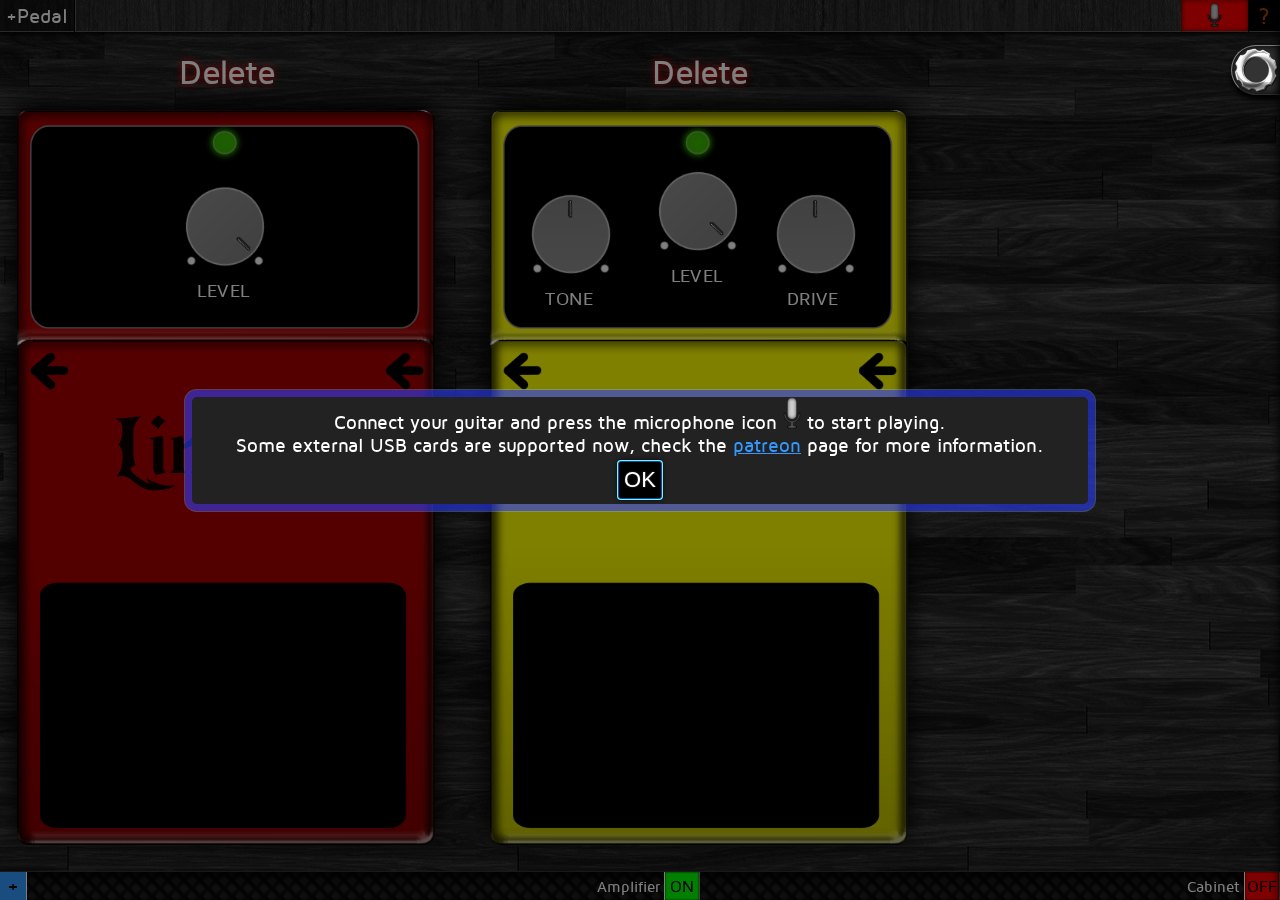
<file: index.html>
<!DOCTYPE HTML>
<html>
<head>
<script>
var appType="web";debugF=true;var compatible;
if(window.AudioContext||window.webkitAudioContext)compatible=true;
else compatible=false;
</script>
<title>Guitar-Effects</title>
<meta name="viewport" content="width=device-width, initial-scale=1, maximum-scale=1, user-scalable=0"/>
<meta charset="utf-8" />
<link rel="manifest" href="manifest.json">
<link rel="icon" type="image/png" href="favicon.png" />
<link rel="stylesheet" type="text/css" href="styles/fonts.css" />
<link rel="stylesheet" type="text/css" href="styles/base.css" />
<link rel="stylesheet" type="text/css" href="styles/pedals.css" />
<link rel="stylesheet" type="text/css" href="styles/msg.css" />
<script type="text/javascript" src="scripts/ge.js"></script>
<script type="text/javascript" src="scripts/pedals.js"></script>
<script type="text/javascript" src="scripts/cabinets.js"></script>
<script type="text/javascript" src="scripts/amplifiers.js"></script>
<script type="text/javascript" src="scripts/base.js"></script> 
<!--<script type="text/javascript" src="scripts/compiled.js"></script>-->
</head>
<body onresize="posPedals()">

<script>
if(!compatible){
	document.write("<div id='incompatible'>");
	document.write("Your browser or webview is not compatible. Please update to the last version.\nIf you are using Android update the WebView from <a href='https://play.google.com/store/apps/details?id=com.google.android.webview' target='_blank'>here</a>.");
	document.write("</div>");
}
</script>
<loading>
<div id="circles">
<circle id="c4"></circle>
<circle id="c5"></circle>
<circle id="c2"></circle>
<circle id="c3"></circle>
<circle></circle>
<p id="text-load">
<script>
var lang=navigator.language.toLowerCase();
if(lang=="es"||lang=="es-es"||lang=="es-419"||lang=="es-ar"||lang=="es-cl"||lang=="es-us"||lang=="es-ve")
{document.write("Cargando...");lang="es"}
else{document.write("Loading...")}
</script>
</p>
</div>
<p id="text-important">
<script>
if(lang=="es")
{document.write("Importante: Esta aplicación sólo es compatible con Firefox 25(escritorio), Firefox Mobile 26, Firefox OS 1.2 y Chrome / Chromium 29(escritorio) o las nuevas versiones de ellos. En otros navegadores puede no funcionar o tener una funcionalidad reducida. Para Android 4.0+ puedes descargar la version nativa desde Google Play.")}
else
{document.write("Important: This application is only compatible with Firefox 25(desktop), Firefox Mobile 26, Firefox OS 1.2 and Chrome / Chromium 29(desktop only) or newer versions of them. In other browsers may not work or have reduced functionality. For Android 4.0+ you can download the native version from the Google Play.")}
</script>
</p>
</loading>
<div id="options-button" onclick="showOptions()"><img src="img/options.png"/></div>
<div id="options">
<table id="table-options">
<tr>
<td id="demo" onclick="playDemo()">Loading Demo...</td>
</tr>
<tr><td>
Buffer Length:
<select id="buffer-length" onchange="changeBufferSize(this.value)">
<option value="256">256(Low-Latency)</option>
<option value="512">512(Default)</option>
<option value="1024">1024</option>
<option value="2048">2048(High-Quality)</option>
</select>
</td></tr>
<tr><td>
<button onclick="location.reload()"><script>if(lang=="es")document.write("Reiniciar ");else document.write("Restart ")</script>Guitar-Effects</button>
</td></tr>
<tr><td>
Share this app:<br>
<img src="img/facebook.png" onclick="share('facebook')" id="share-facebook" />
<img src="img/twitter.png" onclick="share('twitter')" id="share-twitter" />
</td></tr>
<tr><td>
	<a class="support" href="https://www.patreon.com/marianofromlaruta" target="_blank"><script>if(lang=="es")document.write("Página en Patreon");else document.write("Official Patreon Page")</script></a>
</td></tr>
<tr><td id="copyright"><a href="mailto:marianocarrazana@gmail.com" title="Send a email">
Copyleft Claudio M. Carrazana 2014-2019</a>
</td></tr>
</table>
</div>
<!--<div id="shareNow" onclick="this.style.display='none'">Share this app and we will add more effects soon...(+shares =  +effects)</div>-->
<div id="msg" style="display:none">
<div id="closemsg" onclick="this.parentNode.style.display='none';document.getElementById('frame-help').src=''">
<script>
if(lang=="es"){document.write("Cerrar");}
else{document.write("Close");}
</script>
</div>
<iframe id="frame-help" src=""></iframe>
</div>
<div id="pedals-list"></div>
<div id="cabinets-list"></div>
<div id="amplifiers-list"></div>
<table id="tab-cont">
<tr><td style="height:29px">
<table id="header">
<tr>
<td id="plus-pedals" onclick="listPedals(true)">+Pedal</td>
<!--<td id="shop" onclick="document.getElementById('msg').style.display='block';document.getElementById('frame-help').src='http://imagine5.com.ar/guitar-effects/shop.html'"><img src="img/shop.png" alt="shop"/></td>-->
<td></td>
<td id="mic" onclick="playLineIn()" style="background:red"><img src="img/mic.png" alt="mic"/></td>
<td id="help" onclick="document.getElementById('msg').style.display='block';document.getElementById('frame-help').src='help.html'">
?
</td>
</tr>
</table>
</td></tr>
<tr><td id="container">
<div id="div-pedals">
<table id="pedals">
<tr id="del-pedals">
</tr>
<tr id="add-pedals">
</tr>
</table>
</td>
</tr>
<tr>
<td id="cab-model">
<table style="width:100%">
<tr>
<td id="ampcab" onclick="showAmp()">+</td>
<td id="amp-s"><script>if(lang=="es")document.write("Amplificador");else document.write("Amplifier")</script></td>
<td class="cabSwitch" onclick="swAmp(this)" style="background:#0f0">ON</td>
<td id="cabinet-s"><script>if(lang=="es")document.write("Gabinete");else document.write("Cabinet")</script></td>
<td class="cabSwitch" onclick="swCab(this)" style="background:#f00">OFF</td>
</tr>
</table>
</div>
</td></tr>
</table>
<div id="amp-options">
<h3><script>if(lang=="es")document.write("Amplificador");else document.write("Amplifier")</script></h3>
Model:<button id="amplifier-s2" onclick="listAmplifiers(true)"></button>
<p style="text-align:center">Gain</p>
<slider min="0" max="1" value="1" length="200" eval="linear" connect="amplifier.out.gain.value" style="left:60px;top:85px"></slider>
<p style="text-align:center">Distortion</p>
<slider min="0" max="10" value="1" length="200" eval="function" connect="amplifier.drive" style="left:60px;top:130px"></slider>
<p style="text-align:center">EQ Low</p>
<slider min="-10" max="10" value="0" length="200" eval="linear" connect="amplifier.lowEq.gain.value" style="left:60px;top:175px"></slider>
<p style="text-align:center">EQ Mid</p>
<slider min="-10" max="10" value="0" length="200" eval="linear" connect="amplifier.midEq.gain.value" style="left:60px;top:220px"></slider>
<p style="text-align:center">EQ High</p>
<slider min="-10" max="10" value="0" length="200" eval="linear" connect="amplifier.highEq.gain.value" style="left:60px;top:265px"></slider>
<h3><script>if(lang=="es")document.write("Gabinete");else document.write("Cabinet")</script></h3>
Model:<button id="cabinet-s2" onclick="listCabinets(true)"></button>
<p style="text-align:center">Gain</p>
<slider min="0" max="10" value="2" length="200" eval="linear" connect="cabinet.out.gain.value" style="left:60px;top:370px"></slider>
<br>
</div>
</body>
</html>
</file>
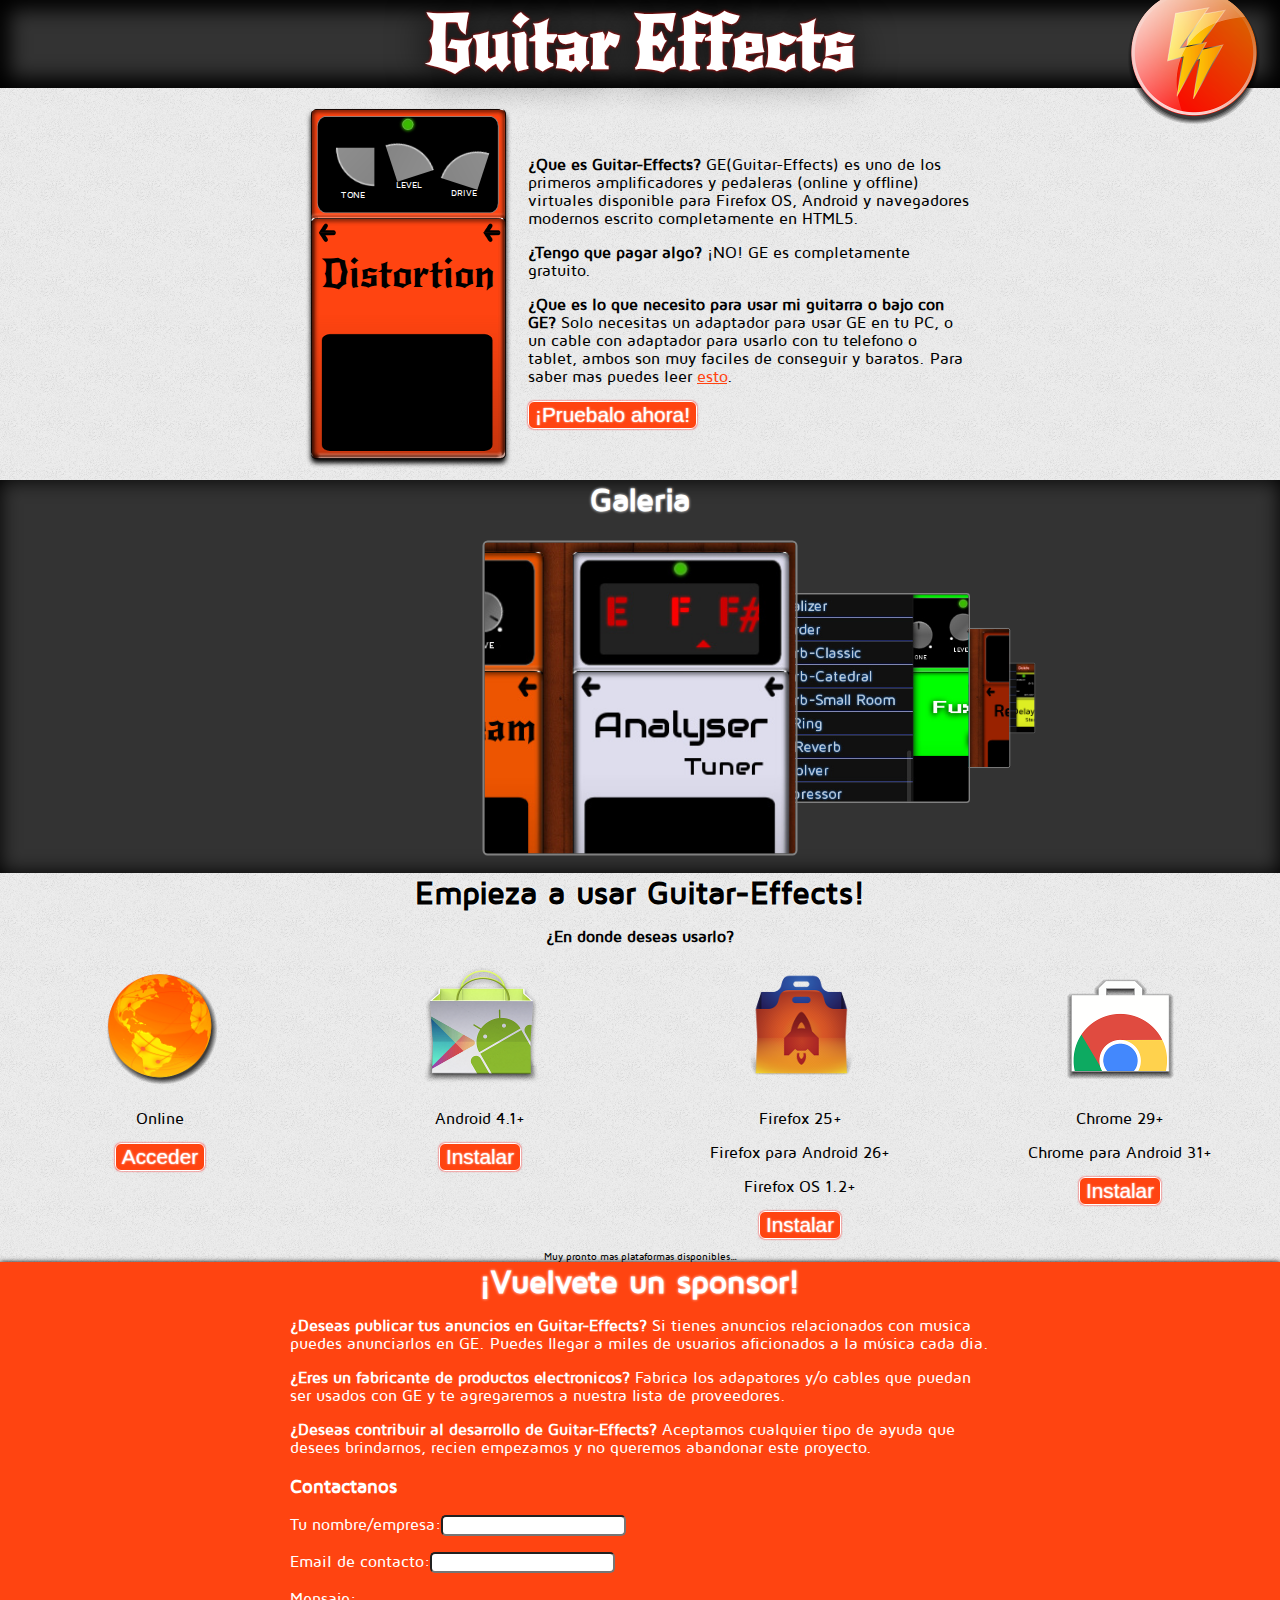
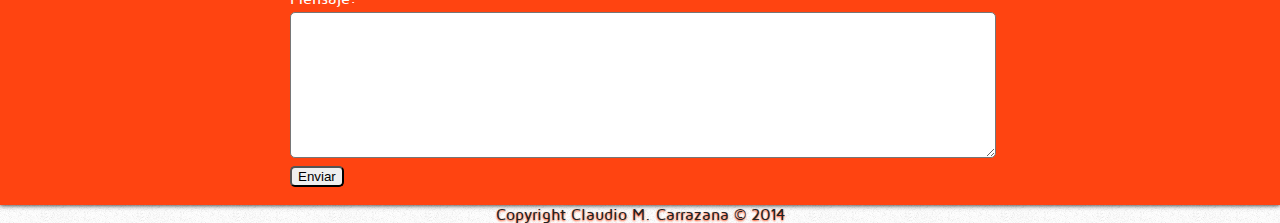
<file: about.html>
<!DOCTYPE HTML>
<html>
<head>
<title>Guitar-Effects</title>
<meta charset="utf-8" />
<link rel="stylesheet" type="text/css" href="styles/fonts.css" />
<link rel="stylesheet" type="text/css" href="about/about.css" />
<link rel="icon" type="image/png" href="favicon.png" />
<script type="text/javascript" src="about/img5.js"></script>
</head>
<body onload="load()" onresize="draw_gall()">
<img id="logo" src="about/logo.png"/>
<div id="p1">
<h1 id="title">Guitar Effects</h1>
</div>
<div id="p2">
<table>
<tr>
<td id="pedal-top"><div id="pedal">
<div id="control1"><dial start="255" min="0" max="255"></dial><label>TONE</label></div>
<div id="control2"><dial start="68" min="0" max="255"></dial><label>LEVEL</label></div>
<div id="control3"><dial start="17" min="0" max="255"></dial><label>DRIVE</label></div>
<name id="pedal_name">Distortion</name>
</div></td>
<td>
<p><b>¿Que es Guitar-Effects?</b> GE(Guitar-Effects) es uno de los primeros amplificadores y pedaleras (online y offline) virtuales disponible para Firefox OS, 
Android y navegadores modernos escrito completamente en HTML5.</p>
<p><b>¿Tengo que pagar algo?</b> ¡NO! GE es completamente gratuito.</p>
<p><b>¿Que es lo que necesito para usar mi guitarra o bajo con GE?</b> Solo necesitas un adaptador para usar GE en tu PC, o un cable con adaptador para usarlo 
con tu telefono o tablet, ambos son muy faciles de conseguir y baratos. Para saber mas puedes leer <a href="help.html">esto</a>.</p>
<button onclick="location='about.html#p4'">¡Pruebalo ahora!</button>
</td>
</tr>
</table>
</div>
<div id="p3">
<h2>Galeria</h2>
<div id="gall" ondragstart="return false">
<img src="about/cap1-small.jpg"/>
<img src="about/cap2-small.jpg"/>
<img src="about/cap3-small.jpg"/>
<img src="about/cap4-small.jpg"/>
<img src="about/cap5-small.jpg"/>
</div>
</div>
<div id="p4">
<h2 style="color:black">Empieza a usar Guitar-Effects!</h2>
<p style="text-align:center"><b>¿En donde deseas usarlo?</b></p>
<table id="apps"><tr>
<td class="app"><img src="about/online.png"/><p>Online</p><button onclick="location='index.html'">Acceder</button></td>
<td class="app"><img src="about/android.png"/><p>Android 4.1+</p><button onclick="location='https://play.google.com/store/apps/details?id=com.xtraid.guitareffects'">Instalar</button></td>
<td class="app"><img src="about/firefox.png"/><p>Firefox 25+</p><p>Firefox para Android 26+</p><p>Firefox OS 1.2+</p><button onclick="location='https://marketplace.firefox.com/app/guitar-effects/'">Instalar</button></td>
<td class="app"><img src="about/chrome.png"/><p>Chrome 29+</p><p>Chrome para Android 31+</p><button onclick="location='https://chrome.google.com/webstore/detail/guitar-effects/ddlfmiinmieaekgplhpjdfdbkbcaoakk'">Instalar</button></td>
</tr></table>
<p style="font-size:10px;text-align:center;margin-bottom:0">Muy pronto mas plataformas disponibles...</p>
</div>
<div id="p5">
<h2>¡Vuelvete un sponsor!</h2>
<div class="wrapper">
<p><b>¿Deseas publicar tus anuncios en Guitar-Effects?</b> Si tienes anuncios relacionados con musica puedes anunciarlos en GE. Puedes llegar a miles de usuarios aficionados a la música cada dia.</p>
<p><b>¿Eres un fabricante de productos electronicos?</b> Fabrica los adapatores y/o cables que puedan ser usados con GE y te agregaremos a nuestra lista de proveedores.</p>
<p><b>¿Deseas contribuir al desarrollo de Guitar-Effects?</b> Aceptamos cualquier tipo de ayuda que desees brindarnos, recien empezamos y no queremos abandonar este proyecto.</p>
<h3>Contactanos</h3>
<form action="form.php" method="post">
<p><span>Tu nombre/empresa:<span><input type="text" name="name"/></p>
<p><span>Email de contacto:</span><input type="text" name="email"/></p>
<span>Mensaje:</span><br>
<textarea name="message"></textarea><br>
<input type="submit" name="send" value="Enviar">
</form>
<br>
</div>
</div>
<footer>Copyright Claudio M. Carrazana © 2014</footer>
<div id="gallery_full" onclick="this.style.display='none'" style="display:none">
<img src="about/cap1.jpg"/>
<img src="about/cap2.jpg"/>
<img src="about/cap3.jpg"/>
<img src="about/cap4.jpg"/>
<img src="about/cap5.jpg"/>
</div>
</body>
</html>
</file>
<file: styles/fonts.css>
@font-face {
  font-family: 'Lily Script One';
  font-style: normal;
  font-weight: 400;
  src: local('Lily Script One'), local('LilyScriptOne-Regular'), url(lily.woff) format('woff');
}
@font-face {
  font-family: 'Keania One';
  font-style: normal;
  font-weight: 400;
  src: local('Keania One'), local('KeaniaOne-Regular'), url(keania.woff) format('woff');
}
@font-face {
  font-family: 'New Rocker';
  font-style: normal;
  font-weight: 400;
  src: local('New Rocker'), local('NewRocker-Regular'), url(newrocker.woff) format('woff');
}
@font-face {
  font-family: 'Exo 2';
  font-style: normal;
  font-weight: 600;
  src: local('Exo 2 Semi Bold'), local('Exo2-SemiBold'), url(exo2.woff) format('woff');
}
@font-face {
  font-family: 'Maven Pro';
  font-style: normal;
  font-weight: 500;
  src: local('Maven Pro Medium'), local('MavenProMedium'), url(mavenpro.woff) format('woff');
}
@font-face {
  font-family: 'Press Start 2P';
  font-style: normal;
  font-weight: 400;
  src: local('Press Start 2P'), local('PressStart2P-Regular'), url(pressstart2p.woff) format('woff');
}
@font-face {
  font-family: 'Audiowide';
  font-style: normal;
  font-weight: 400;
  src: local('Audiowide'), local('Audiowide-Regular'), url(audiowide.woff) format('woff');
}
</file>
<file: styles/base.css>
body
{
    margin:0;padding:0;-webkit-tap-highlight-color: rgba(0, 0, 0, 0);
    font-family: 'Maven Pro', sans-serif;
}

slider,slider2,tagSlider
{
    position:absolute;display:block;
    border-radius:12px;-webkit-border-radius:12px;-moz-border-radius:12px;
    user-select:none;-moz-user-select:none;-webkit-user-select:none;
}
slider
{
    width:16px;height:16px;
    background:#eee;
    border:1px solid;
    box-shadow:inset 0 0 5px 2px #bbb,0 0 0 1px #39f;
    cursor:pointer;
}
slider2
{
    width:14px;height:14px;
    background:#eee;
    left:1px;
    top:1px;
    -moz-box-sizing:border-box;box-sizing:border-box;
    border:2px solid #555;
    box-shadow:inset 1px 1px 1px 1px #888;
}
tagslider
{
    border:1px solid #333;
    border-radius:5px;-webkit-border-radius:5px;-moz-border-radius:5px;
    background:#39f;
    color:white;
    text-shadow:0 0 2px black;
    font-size:12px;
}
.tagH{transform:translateX(-40px);-webkit-transform:translateX(-40px);}
.tagV{transform:translateX(20px);}

#table-options
{
    width:100%;
    height:100%;
    text-align:center;
    border-collapse:collapse;
}

#options-button
{
    transition:all 0.6s;
    position:fixed;
    right:-1px;
    top:45px;
    z-index:3;
    background:#333;
    width:48px;height:46px;
    padding:2px 0 0 0;
    text-align:center;
    border-radius:25px 0 0 25px;
    border:1px outset gray;
    box-shadow:inset 0 0 10px black,0 5px 5px black;
    cursor:pointer;
}
#options-button:hover{transition:all 0.6s;border-color:#39f;box-shadow:inset 0 0 10px #39f,0 5px 5px black;}

#options
{
    transition:all 0.6s;
    position:fixed;
    border-left:1px solid gray;
    box-sizing:border-box;-moz-box-sizing:border-box;
    width:240px;
    height:100%;
    color:white;
    right:-240px;
    background:#333;
    box-shadow:inset 0 0 100px black,0px 0 10px black;
    z-index:4;
}

#incompatible
{
    font-size:32px;
    position:fixed;
    z-index:100;
    background:black;
    color:white;
    top:22%;
    left:0;
    width:100%;
    text-align:center;
    box-shadow:0 0 50px red;
    border-top:1px solid white;border-bottom:1px solid white;
}

#shop
{
    background:blue;
    width:36px;
    text-align:center;
    cursor:pointer;
    box-shadow:inset 0 0 2px black;
    border-right:1px solid gray;
    transition:all 1s
}
#shop:hover{background-color:#39f;transition:all .5s}

.cabSwitch:hover
{
    transition:all .5s;
    box-shadow:inset 0 0 6px black;
}

.cabSwitch
{
    width:32px;
    cursor:pointer;
    color:black;
    text-align:center;
    border-right:1px solid gray;
    box-shadow:inset 0 0 2px black;
}

h3
{
    margin:10px 0;
    border-bottom:2px solid rgba(255,255,255,.2)
}

#amp-options p{font-size:12px;margin:0 0 30px 0}

#amp-options
{
    transition:all 0.3s;
    position:fixed;
    width:320px;
    height:250px;
    background:url(../img/cabinet.jpg);
    bottom:28px;
    color:white;
    border-top:2px solid #ddd;
    border-right:1px solid #555;
    box-shadow:inset 0 0 25px black;
    transform:translateX(-322px);-webkit-transform:translateX(-322px);
    overflow-y:auto;
    user-select:none;-moz-user-select:none;-webkit-user-select:none;
}

@media (min-height:480px){#amp-options{height:420px}}

#ampcab
{
    background:#39f;
    width:26px;
    color:black;
    cursor:pointer;
    padding:0;
    text-align:center;
    border-right:1px solid white;
    border-left:none;
    font-size:22px;
    user-select:none;-moz-user-select:none;-webkit-user-select:none;
}

#cabinet-s,#amp-s
{
    font-size:15px;
    border-right:1px solid white;
    text-align:right;
    padding-right:4px;
    user-select:none;-webkit-user-select:none;-moz-user-select:none;
}


#plus-pedals
{
    width:72px;
    cursor:pointer;
    font-size:20px;
    color:white;
    border-right:2px groove black;
    background:rgba(0,0,0,.5);
}
#plus-pedals:hover
{
    transition:all .5s;-webkit-transition:all .5s;
    color:#39f
}

.pedal-sel-close,.cabinet-sel-close
{
    text-align:center;
    background:#000;
    color:white!important;
    text-shadow:0 0 5px red!important;
    cursor:pointer;
    border-bottom:1px solid #333!important;
}

.pedal-select,.cabinet-select
{
    color:#bcd;
    text-shadow:0 0 2px #17e;
    border-bottom:2px groove #016;
    font-size:22px;
    padding:3px 0;
    cursor:pointer;
    transition:all 1s
}
.pedal-select:hover,.cabinet-select:hover
{
    color:#fff;text-shadow:0 0 2px #fff;transition:all .5s
}
.pedal-sel-close:hover,.cabinet-sel-close:hover
{
    color:red!important;transition:all .5s
}

#pedals-list,#cabinets-list,#amplifiers-list
{
    transition:all 0.3s;-webkit-transition:all 0.3s;
    position:fixed;
    width:220px;
    top:0;left:0;
    height:100%;
    z-index:4;
    background:#111;
    border-right:1px solid #222;
    box-shadow:0 0 10px black;
    overflow:auto;
}

@keyframes recAnim
{
    0%{background-color:white;box-shadow:0 0 10px white}
    50%{background-color:#0f0;box-shadow:0 0 10px #0f0}
    100%{background-color:white;box-shadow:0 0 10px white}
}
@-webkit-keyframes recAnim
{
    0%{background-color:white;box-shadow:0 0 10px white}
    50%{background-color:#0f0;box-shadow:0 0 10px #0f0}
    100%{background-color:white;box-shadow:0 0 10px white}
}

#demo
{
    background:red;
    padding:0;
    font-size:14px;
    height:40px;
    cursor:pointer;
    border-right:1px solid #710;
    cursor:pointer;
    box-shadow:inset 0 0 5px rgba(0,0,0,.6);
    text-shadow:0 0 2px black;
}

#mic img{width:auto;height:24px;margin-top:2px}
#mic
{
    border-left:1px solid #710;
    cursor:pointer;
    box-shadow:inset 0 0 5px rgba(0,0,0,.6);
    width:64px;
}
#mic:hover,#demo:hover{box-shadow:inset 0 0 8px black;}


#share-google:hover,#share-facebook:hover,#share-twitter:hover
{
    box-shadow:0 0 4px white;
    transition:all .5s;
}
#share-google,#share-facebook,#share-twitter
{
    width:auto;height:26px;
    transition:all 1s;
    background:#a52a2a;
    margin:0 5px;
    cursor:pointer;
    border:1px solid white;
    border-radius:3px;
}
#share-google:hover{background:red}
#share-facebook:hover{background:#33f}
#share-twitter:hover{background:white}

#text-important
{
    color:red;
    bottom:0;
    width:100%;
    position:fixed;
    font-size:12px;
}

a{color:#39f;}

h2{width:100%;text-align:center;text-shadow:1px 1px 3px gray}


#shareNow:after
{
    content:"x";
    position:absolute;
    right:0;
    bottom:0;
    color:white;
    text-shadow:0 0 1px black;
    border-radius: 2px 0 0 0;-webkit-border-radius: 2px 0 0 0;-moz-border-radius: 2px 0 0 0;
    font-size:14px;
    background:orange;
    width:20px;
    height:20px;
}

#shareNow:before
{
    content:"";
    position:fixed;
    top:102px;
    right:25px;
    background:white;
    width:16px;
    height:16px;
    z-index:-1;
    transform:rotate(45deg);-webkit-transform:rotate(45deg);-moz-transform:rotate(45deg);
    border-top:1px solid red;
}

#shareNow
{
    position:fixed;
    z-index:2;
    text-align:center;
    font-size:14px;
    top:110px;
    text-shadow:0 0 2px gray;
    right:10px;
    cursor:pointer;
    width:190px;
    background:white;
    border-radius:3px;-webkitborder-radius:3px;-moz-border-radius:3px;
    border:1px solid red;border-bottom:1px solid orange;
}

#help
{
    box-sizing:border-box;-moz-box-sizing:border-box;
    z-index:1;
    border-left:1px solid black;
    background: black;
    color:#a40;
    width:32px;
    font-size:23px;
    text-align:center;
    cursor:pointer
}

#help:hover{background-color:white;transition:all 0.5s}

#frame-help{width:100%;height:100%;border:none;position:fixed}

#closemsg
{
    position:fixed;
    left:0;top:0;
    background:red;
    color:white;
    width:100%;
    height:32px;
    text-align:center;
    font-size:24px;
    cursor:pointer;
    border-bottom:1px solid gray;
    box-shadow:inset 0 0 5px #500;
    z-index:2;
    transition:all 1s linear;
}

#closemsg:hover
{
    box-shadow:inset 0 -1px 6px black;
    transition:all 0.5s;
}

#msg
{
    position:fixed;
    left:0;top:0;
    width:100%;
    height:100%;
    background:#f1f5ff;
    z-index:3;
    overflow:auto;
}

#loading
{
	transition: all 1s;-webkit-transition: all 1s; -moz-transition: all 1s; -o-transition: all 1s;
    position:absolute;
    top:0;
    background:black;
    width:100%;
    height:100%;
    left:0;
    z-index:9;
    text-align: center;
}
    
#cab-model
{
    background:url(../img/cabinet.jpg);
    height:28px;
    padding:0;
    border-top:1px solid #333;
    box-shadow:inset 0 5px 15px black;-webkit-box-shadow:inset 0 5px 15px black;-moz-box-shadow:inset 0 5px 15px black;
}

#cab-model table
{
    width:auto;
    height:100%;
    color:white;
    border-collapse:collapse
}

@media (min-width:600px){#adsense{width:468px;height:60px}}
@media (min-width:900px){#adsense{width:728px;height:90px}}
@media (min-width:1100px){#adsense{width:970px;height:90px}}

#del-pedals td
{
    vertical-align:middle
}

#del-pedals div
{
    margin:14px 0 0px 20px;
    display:block;
    text-align:center;
    height:100%;
    width:255px;
    font-size:22px;
    text-shadow:0 0 5px red;
    color:white;
    padding:0;
    cursor:pointer;
}

button,select
{
    border:2px solid #059;
    background:#39f;
    text-shadow:0 0 2px #444;
    border-radius:3px;
    box-shadow:0 0 0 1px #8ef,0 0 5px black;
    cursor:pointer;
    margin:0;
    padding:0;
    font-size:14px;
    transition:all 1s;
    color:black;
}
button:hover,select:hover
{
    transition:all 0.3s;
    border-color:white
}

label
{
    position:relative;color:white;font-size:12px;
    -webkit-user-select: none;-moz-user-select: none;
    -ms-user-select: none;-o-user-select: none;user-select: none;
}

.controls{position:absolute}
.label-middle{top:110px;left:118px}
.control-middle{top:50px;left:110px}
.label-top-middle{top:100px;left:118px}
.control-top-middle{top:40px;left:110px}
.label-left-middle{top:115px;left:36px}
.control-left-middle{top:55px;left:27px}
.label-right-middle{top:115px;left:194px}
.control-right-middle{top:55px;left:187px}
.label-left{top:110px;left:58px}
.control-left{top:50px;left:50px}
.label-right{top:110px;left:177px}
.control-right{top:50px;left:170px}
.label-right-top{top:55px;right:80px}
.control-right-top{top:20px;left:197px}
.label-right-bottom{top:120px;right:80px}
.control-right-bottom{top:80px;left:197px}
.label-left-top{top:35px;left:85px}
.control-left-top{top:20px;left:24px}
.label-left-bottom{top:100px;left:85px}
.control-left-bottom{top:80px;left:24px}

dial
{
    display:block;
    position:relative;
    width:52px;height:52px;
    cursor:pointer;
    background:url(../img/dial-limit.png);
    background-size: 100%;
}

dial div
{
    background:url(../img/dial.png) no-repeat;
    background-size: 100%;
}

name
{
    font-family: 'New Rocker', cursive;
    display:block;
    position:absolute;
    font-size:50px;
    color:black;
    cursor:default;
    width:100%;
    margin:0 auto;
    top:190px;
    text-align:center;
    -webkit-user-select: none;-moz-user-select: none;
    -ms-user-select: none;-o-user-select: none;user-select: none;
    opacity: 0.91;
}

subname
{
    font-family: 'New Rocker', cursive;
    font-size:30px;
    height:26px;
    position:absolute;
    float:right;
    color:black;
    cursor:default;
    width:60%;
    top:250px;
    right:0;
    text-align:center;
    -webkit-user-select: none;-moz-user-select: none;
    -ms-user-select: none;-o-user-select: none;user-select: none;
    opacity:0.9;
}

switch
{
    width:267px;height:196px;
    display:block;
    position:absolute;
    top:280px;
    left:4px;
    cursor:pointer;
}

#tab-cont
{
    position:fixed;
    width:100%;
    height:100%;
    border:none;
    border-collapse:collapse;
}

#container
{
	width:100%;
	height:100%;
	background:url(../img/wood.jpg) #191919;
	background-size: auto;
	background-repeat: repeat;
	-webkit-user-select: none;-moz-user-select: none;
    -ms-user-select: none;-o-user-select: none;user-select: none;
}

#header
{
    width:100%;
    height:31px;
    position:absolute;
    border-collapse:collapse;
    border-spacing:0;
    text-align:center;
    background:url(../img/wood2.jpg) #e80;
    top:0;left:0;
    z-index:2;
    border-bottom:1px solid #555;
    box-shadow:0 2px 5px black;-webkit-box-shadow:0 2px 5px black;-moz-box-shadow:0 2px 5px black;
}

#div-pedals
{
    position:absolute;
    display:block;
    left:0;top:29px;
    overflow-y:hidden;
	overflow-x:auto;
	width:100%;
}

#pedals
{
    border-collapse:collapse;
	border-spacing:0px;
	transform-origin:0 0;-webkit-transform-origin:0 0;-moz-transform-origin:0 0;
}

.pedal
{
    display:block;
    overflow:hidden;
    position:absolute;
    height:480px;
    width:273px;
    margin:10px;
    background:url(../img/pedal-on.png) no-repeat #fff;
    background-size: 100%;
    border-radius:8px;-webkit-border-radius:8px;-moz-border-radius:8px;
    box-shadow:0 -5px 15px black;
    -webkit-user-select: none;-moz-user-select: none;
    -ms-user-select: none;-o-user-select: none;user-select: none;
}

@-webkit-keyframes textanim
{
	0%{color:white}
	50%{color:black}
	100%{color:white}
}
@keyframes textanim
{
	0%{color:white}
	50%{color:black}
	100%{color:white}
}
@-webkit-keyframes circleanim
{
	0%{box-shadow:10px 0 5px #f00;-webkit-transform:translate(10px,0)}
	25%{box-shadow:0px 10px 5px #ff0;-webkit-transform:translate(0,10px)}
	50%{box-shadow:-10px 0 5px #0ff;-webkit-transform:translate(-10px,0)}
    75%{box-shadow:0px -10px 5px #f0f;-webkit-transform:translate(0,-10px)}
    100%{box-shadow:10px 0px 5px #f00;-webkit-transform:translate(10px,0)}
}
@keyframes circleanim
{
	0%{box-shadow:10px 0 5px #f00;transform:translate(10px,0)}
	25%{box-shadow:0px 10px 5px #ff0;transform:translate(0,10px)}
	50%{box-shadow:-10px 0 5px #0ff;transform:translate(-10px,0)}
    75%{box-shadow:0px -10px 5px #f0f;transform:translate(0,-10px)}
    100%{box-shadow:10px 0px 5px #f00;transform:translate(10px,0)}
}
loading
{
	position:fixed;
	top:0;left:0;
	width:100%;
	height:100%;
	background:black;
	text-align:center;
	z-index:99;
}
#text-load
{
    color:white;
    top:70px;
    position:relative;
    animation:2s textanim linear infinite;
    -webkit-animation:2s textanim linear infinite;
}
#circles
{
    margin:5% auto;
    display:block;
    width:300px;
    height:100px;
    position:relative;
}
circle
{
	display:block;
	animation:2s circleanim linear infinite;
	-webkit-animation:2s circleanim linear infinite;
	position:absolute;
	width:50px;
	height:50px;
	margin:0 auto;
	left:120px;
	border-radius:26px;-webkit-border-radius:26px;-moz-border-radius:26px;
}
#c2{animation:2s circleanim 0.4s linear infinite;-webkit-animation:2s circleanim linear infinite;-webkit-animation-delay:0.4s}
#c3{animation:2s circleanim 1.6s linear infinite;-webkit-animation:2s circleanim linear infinite;-webkit-animation-delay:1.6s}
#c4{animation:2s circleanim 0.8s linear infinite;-webkit-animation:2s circleanim linear infinite;-webkit-animation-delay:0.8s}
#c5{animation:2s circleanim 1.2s linear infinite;-webkit-animation:2s circleanim linear infinite;-webkit-animation-delay:1.2s}
</file>
<file: styles/pedals.css>
#chorussupercharger .label-right{left:181px}
#tremolo .label-right{left:161px}
#eqlow .label-right-middle,
#eqhigh .label-right-middle
{left:178px}
#eqlow .label-left-middle,
#eqhigh .label-left-middle
{left:38px}
#the-ripper .label-right-middle{left:189px}
#flangerdarkmouth .label-left-middle{left:18px}
#flangermanhattan .label-right{left:162px}
#doppler .label-left-middle{left:26px}
#doppler .label-right-middle{left:185px}
#bitcrusher .label-left-middle{left:18px}
#bitcrusher .label-right-middle{left:201px}
#flangerclassic .label-right-middle{left:186px}
#flangersilver .label-left-middle,#flangerstereo .label-left-middle{left:19px}
#flangersilver .label-right-middle,#flangerstereo .label-right-middle{left:190px}
#sterefy .label-right{left:162px}
#sterefy .label-left{left:59px}

#sterefy name{font-family: 'Lily Script One', cursive;color:#ddd;text-shadow:1px 2px 5px #a00}
#ringring name{font-family: 'Lily Script One', cursive;text-shadow:1px 2px 5px #088}

#tremolo name{font-family: 'Exo 2', sans-serif!important;color:#ddd}

#bitcrusher name,#digitalizer name{color:white}

#reverbclassic name,#reverbclassic subname,
#reverbsmallroom name,#reverbsmallroom subname,
#reverbcatedral name,#reverbcatedral subname,
#recorder name,#doppler name
{font-family: 'Exo 2', sans-serif!important}

#doppler name{color:white;text-shadow:0 0 10px white;}

#delaymono name,#delaymono subname,
#delaystereo name,#delaystereo subname,
#eqmid name,#eqmid subname,
#flangersilver name, #flangersilver subname,
#flangerstereo name, #flangerstereo subname
{font-family: 'Maven Pro', sans-serif!important}

#fuzzbit name,#fuxxboz name,
#fuzzbit subname,#fuxxboz subname
{color:white;text-shadow:-2px 2px 10px black}

#equalizer3band name,
#fuzzbit name,#fuxxboz name,
#fuzzbit subname,#fuxxboz subname
{font-family: 'Press Start 2P', cursive!important;padding-top:12px;font-size:28px}

#equalizer3band subname
{font-family: 'Press Start 2P', cursive!important;padding-top:12px;font-size:24px}

#eqpeak name,#eqpeak subname{color:#0f0}
#eqhigh name,#eqhigh subname{color:#00f}
#eqlow name,#eqlow subname{color:#f00}

#flangerclassic name,#flangermanhattan name,#flangerdarkmouth name{color:#0f0}
#flangerclassic subname{color:orange}
#flangermanhattan subname{color:white}
#flangerdarkmouth subname{color:black}

#compressor name
{font-family: 'Keania One', cursive;}

#eqpeak name,#eqpeak subname,
#eqhigh name,#eqhigh subname,
#eqlow name,#eqlow subname
{font-family: 'Audiowide', cursive!important}

#overdrive name,#chorussupercharger name,#chorusclassic name,#analyser name
{font-family: 'Audiowide', cursive!important;font-size:44px}

#chorussupercharger subname,#chorusclassic subname
{font-family: 'Audiowide', cursive!important;font-size:20px}
#analyser subname:after{content:"Tuner";font-family: 'Audiowide', cursive!important;font-size:30px}

#analyser-note
{
    background:#222;
    font-size:50px;
    color:red;
    text-shadow:0 0 3px red;
    position:absolute;
    width:200px;
    height:90px;
    text-align:center;
    top:40px;
    left:35px;
    border-radius:5px;
    overflow:hidden;
}
#note-a{position:absolute;width:240px;left:-20px}
#note-a td{width:33%;text-align:center;font-family: 'Keania One', cursive;}
#detune-n{position:absolute;bottom:0;left:88px;}

#recorder-icon
{
    position:absolute;
    top:57px;
    left:85px;
    background:red;
    width:100px;
    height:53px;
    text-align:center;
    padding-top:3px;
    border-radius:5px;
    border:1px solid #444;
    box-shadow:0 0 10px red;
}

#overdrive{background-color:#ff0}
#reverbclassic{background-color:#11d}
#reverbcatedral{background-color:#448}
#reverbsmallroom{background-color:#293}
#limiter{background-color:#a00}
#convolver{background-color:#af0}
#cabinet{background-color:#aaa}
#overscream{background-color:#e50}
#fuzz{background-color:#a2a}
#ringring{background-color:#0df}
#delaymono{background-color:#588}
#delaystereo{background-color:#de2}
#equalizer3band{background-color:#0dd}
#chorussupercharger{background-color:#63f}
#chorusclassic{background-color:#f46}
#tremolo{background-color:#222}
#analyser{background-color:#dde}
#recorder{background-color:#920}
#autoreverb{background-color:#888}
#eqmid{background-color:#39f}
#eqpeak,#eqhigh,#eqlow{background-color:#111}
#fuzzbit{background-color:#00f}
#fuxxboz{background-color:#0f0}
#doppler{background-color:#75a}
#flangerclassic,#flangermanhattan,#flangerdarkmouth{background-color:#15b}
#bitcrusher{background-color:#523}
#digitalizer{background-color:#253}
#compressor{background-color:#39a}
#the-ripper{background-color:red}
#the-bytter{background-color:#22f}
#flangersilver{background-color:#777;box-shadow:inset 2px -5px 30px rgba(255,255,255,.6),0 -5px 15px black;}
#flangerstereo{background-color:#0d1;box-shadow:inset 2px -5px 35px rgba(0,0,255,.6),0 -5px 15px black;}
#sterefy{background-color:#111;box-shadow:inset 2px -5px 20px rgba(255,0,0,.6),0 -5px 15px black;}
</file>
<file: styles/msg.css>
#msg-outter
{
    position:fixed;
    top:0;
    left:0;
    width:100%;
    height:100%;
    background:rgba(0,0,0,.5);
    z-index:3;
    cursor:default;
}

#msg-inner
{
    transition:all .3s;-webkit-transition:all .3s;-moz-transition:all .3s;
    position:fixed;
    width:70%;
    background:#222;
    color:white;
    text-align:center;
    font-size:1.2em;
    border-radius:5px;-webkit-border-radius:5px;-moz-border-radius:5px;
    box-shadow:0 0 0 7px rgba(0,0,255,.4),0 0 0 8px rgba(150,200,255,.3);-webkit-box-shadow:0 0 0 7px rgba(0,0,255,.4),0 0 0 8px rgba(150,200,255,.3);-moz-box-shadow:0 0 0 7px rgba(0,0,255,.4),0 0 0 8px rgba(150,200,255,.3);
}

#msg-inner p
{
    margin:5px 2px 0 2px;
}

#msg-inner:hover
{
    background:black;
    transition:all 1s;-webkit-transition:all 1s;-moz-transition:all 1s;
}

.button-msg
{
    margin:5px auto;padding:5px;
    color:white;
    background:black;
    border:1px solid #05a;
    border-radius:3px;-webkit-border-radius:3px;-moz-border-radius:3px;
    font-size:22px;
    display: block;
}

.button-msg:hover
{
    background:#222;
    transition:all .5s;-webkit-transition:all .5s;-moz-transition:all .5s;
}

a.support{
    text-decoration: none;
    background: #f53;
    color:white;
    border:1px solid white;
    font-size: 1.25em;
    padding:2px 5px;
    border-radius:5px;
    margin:5px auto;
    display: inline-block;
    cursor: pointer;
}
</file>
<file: about/about.css>
body
{
    margin:0;
    -webkit-tap-highlight-color: rgba(0, 0, 0, 0);
    font-family: 'Maven Pro', sans-serif;
    -webkit-user-select: none;-moz-user-select: none;
    -ms-user-select: none;-o-user-select: none;user-select: none;
}

a,a:visited{color:#f41;}

#apps
{
    width:100%;
    border-collapse:collapse;
}

.app
{
    width:25%;
    text-align:center;
    vertical-align:top;
}

#control1,#control2,#control3{-moz-transform:scale(0.75);-webkit-transform:scale(0.75);transform:scale(0.75);position:relative}

#control1{left:0px;top:30px}
#control2{left:55px;top:-50px}
#control3{left:110px;top:-112px}
#control1 label,#control2 label,#control3 label{left:8px}

dial
{
    display:block;
    position:relative;
    width:52px;height:52px;
    cursor:pointer;
    background:url(../img/dial-limit.png)
}

dial div
{
    background:url(../img/dial.png) no-repeat;
}

label
{
    position:relative;color:white;font-size:12px;
    -webkit-user-select: none;-moz-user-select: none;
    -ms-user-select: none;-o-user-select: none;user-select: none;
}

name
{
    font-family: 'New Rocker', cursive;
    font-size:40px;
    position:relative;
    top:-70px;left:10px;
    color:black;
    cursor:default;
    width:100%;
    margin:0 auto;
    text-align:center;
    -webkit-user-select: none;-moz-user-select: none;
    -ms-user-select: none;-o-user-select: none;user-select: none;
}

#title
{
    font-family: 'New Rocker', cursive;
    margin:0 auto;
    text-align:center;
    font-size:450%;
    text-shadow:0 0 3px red,0 2px 40px black;
    color:#fff;
}

#p1
{
    background-color:#333;
    color:white;
    box-shadow:inset 0 0 20px 10px black,0 1px 5px black;
}

#p2,#p4,footer
{
    background:url(../img/noise.png) #eee;
}

#p2 table
{
    width:700px;
    margin:0 auto;
    border-spacing:20px;
}

#p2 img{width:200px}

#p3
{
    background-color:#333;
    box-shadow:inset 0 0 20px black;
}

#p5
{
    background-color:#f41;
    box-shadow:0 0 5px black;
    color:white;
}

.wrapper{max-width:700px;margin:0 auto;width:98%;}

footer
{
    text-align:center;
    display:block;
    color:#222;
    background-color:rgba(0,0,0,0);
    text-shadow:0 1px 2px #f41;
}

h2
{
    text-align:center;
    color:white;
    font-size:200%;
    text-shadow:0 0 3px white;
    margin:0;
}

#pedal
{
    border-radius:5px;
    background-color:#f41;
    background-image:url(pedal-on.png);
    background-size:100% 100%;
    width:195px;
    height:350px;
    box-shadow:0 4px 5px black;
}

#logo
{
    position:absolute;
    right:20px;
    top:-10px;
    z-index:0;
}

button
{
    transition:all .7s;
    background:#f41;
    border-radius:6px;
    font-size:130%;
    cursor:pointer;
    border:1px solid white;
    box-shadow:0 0 2px red;
    text-shadow:0 0 2px;
    color:white;
}

button:hover
{
    transition:all .3s;
    color:black;
    box-shadow:0 0 5px 1px red;
}

#gall
{
    position:relative;
    height:350px;
    width:100%;
    overflow:hidden;
    max-width:900px;
    margin:5px auto 0 auto;
}

#gallery_full
{
    position:fixed;
    width:100%;
    height:100%;
    top:0;left:0;
    background:rgba(0,0,0,.9);
    box-shadow:inset 0 0 40px #f41;
    z-index:9;
}

#gallery_full img
{
    position:relative;
    margin:0 auto;
    max-width:90%;
    border:2px outset gray;
    border-radius:5px;
    box-shadow:0 0 5px black;
    box-sizing:border-box;-moz-box-sizing:border-box;
}

.gallery-obj
{
    position:absolute;
    text-align:center;
    transition: .4s linear all;-webkit-transition: .4s linear all;-moz-transition: .4s linear all;
    border:2px solid gray;
    top:0;left:0;
    transform-origin:50% 50%;
    box-sizing:border-box;-moz-box-sizing:border-box;
    border-radius:5px;-webkit-border-radius:5px;-moz-border-radius:5px;
    -webkit-user-select: none;-moz-user-select: none;-ms-user-select: none;-o-user-select: none;user-select: none;
}

.gallery-obj:hover
{
    transition: .3s linear all;-webkit-transition: .3s linear all;-moz-transition: .3s linear all;
    border-color:#f41!important;
}

.gallery-obj2
{
    display:block!important;
    transform:none!important;
    margin:5px 2%;
    width:45%;
    float:left;
    border:1px solid gray;
    box-shadow:0 0 2px white;
    border-radius:5px;
}

input
{
    border-radius:5px;
}

textarea
{
    width:100%;
    height:140px;
    text-align:justify;
    border-radius:5px;
    margin:5px 0;
}

@media (max-width:770px)
{
    .app
    {
        display:block;
        margin:10px auto;
        width:auto;
    }
    #pedal-top
    {
        display:none;
    }
    #p2 table
    {
        width:100%;
        border-spacing:15px;
        text-align:justify;
    }
    #logo
    {
        right:-15px;
        width:74px
    }
    #title
    {
        font-size:230%;
        text-align:left;
        margin-left:10px;
    }
    #gall
    {
        overflow:auto;
    }
}
</file>
